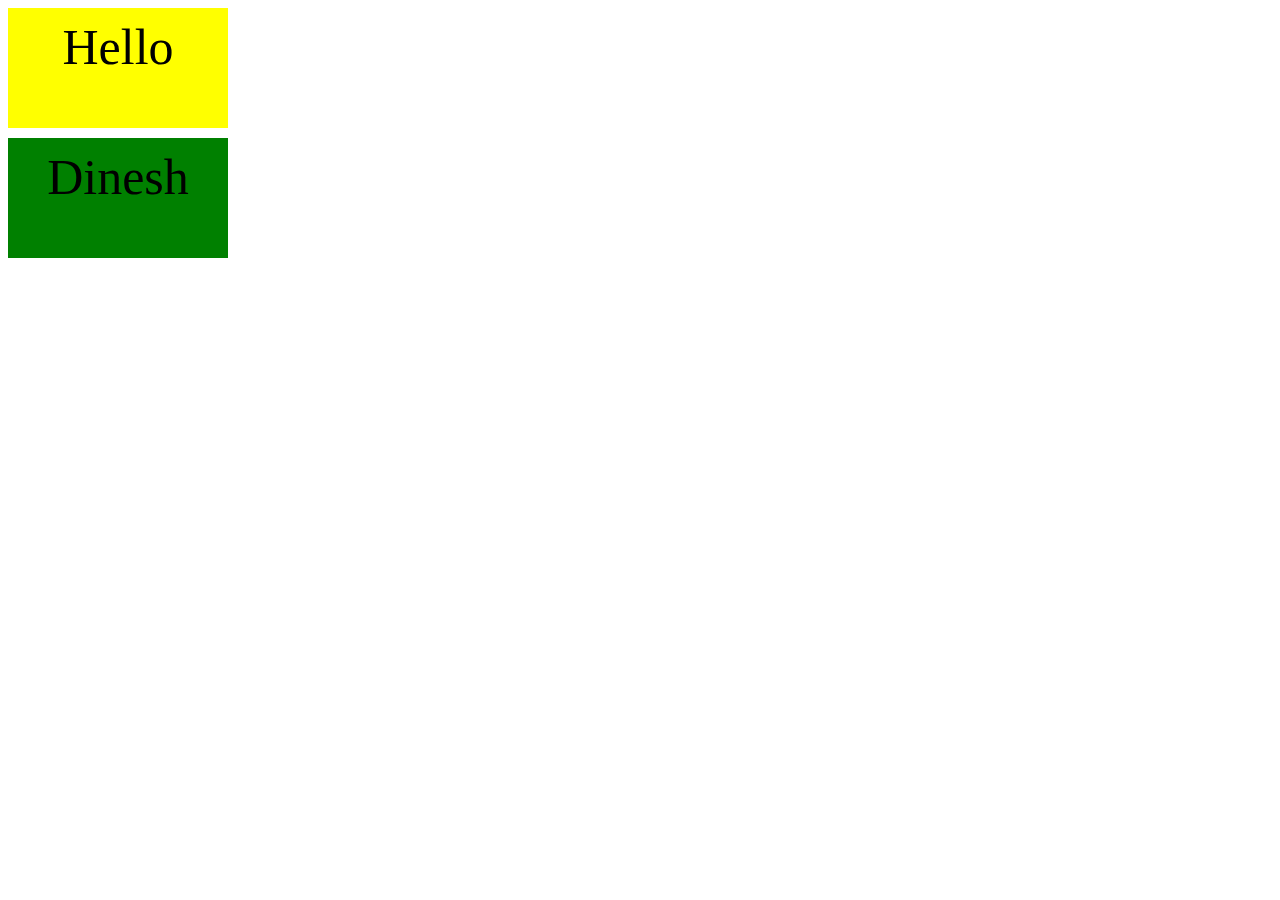
<file: change content.html>
<html>
<head>
<style>
</style>
<script src="jquery-3.4.1.min.js"></script>
<script>
$(document).ready(function(){
//alert("hii");
$("#d1").click(function(){
var v=$("#d2").text();
$("#d1").text(v);
});
$("#d2").click(function(){
var s=$("#d1").text();
$("#d2").text(s);
});
});
</script>
</head>
<body>
<div id="d1"style="text-align:center;background-color:yellow;width:200px;height:100px;padding:10px;font-size:50px;">
 Hello
</div>
<div id="d2"style="text-align:center;background-color:green;width:200px;height:100px;padding:10px;font-size:50px;float:left;margin-top:10px;">
Dinesh
</div>

</body>
</html>
</file>
